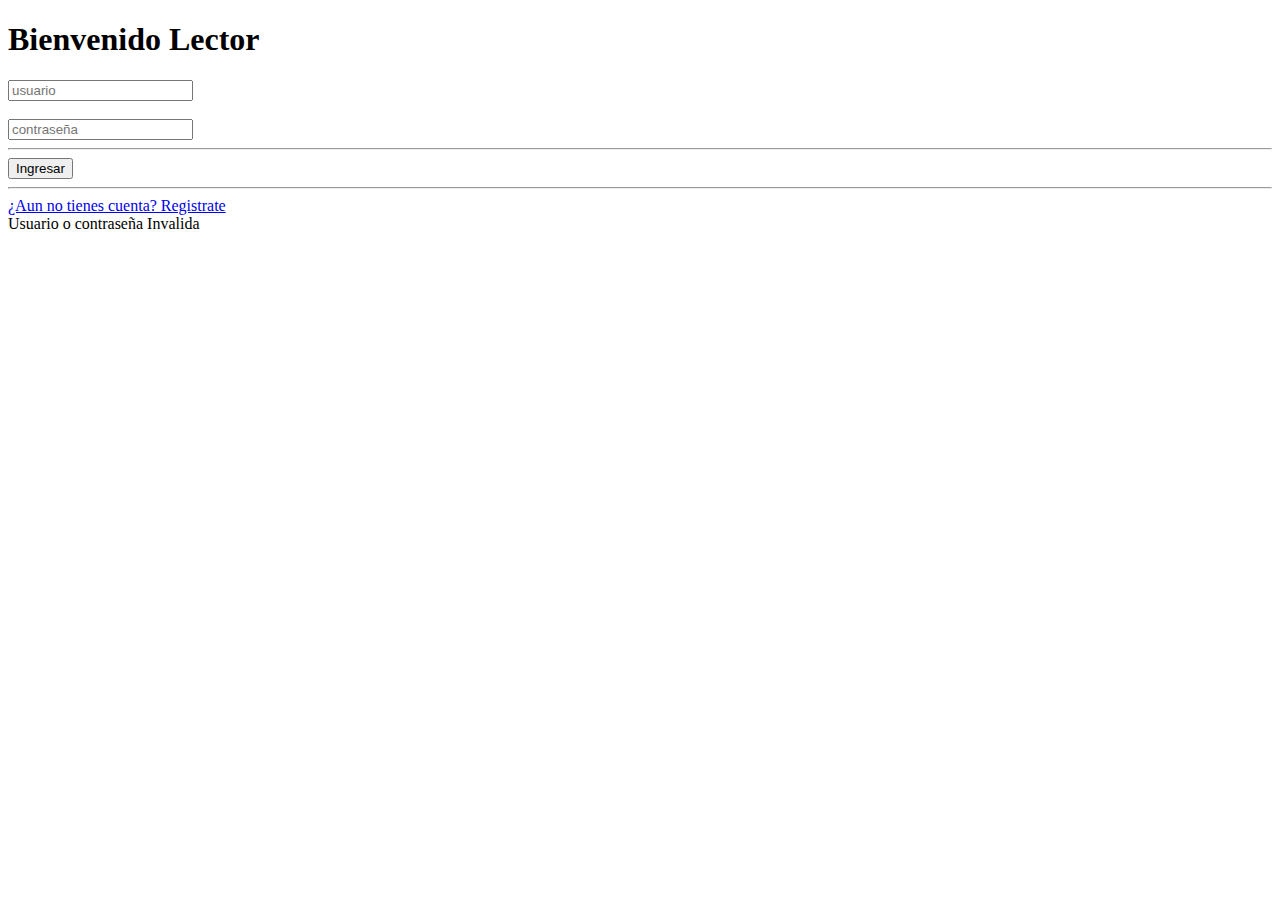
<file: Mi_Libreria/target/Mi_Libreria-1.0/login.html>
<!DOCTYPE html>
<html lang="en">

<head>
    <meta charset="UTF-8">
    <meta name="viewport" content="width=device-width, initial-scale=1.0">
    <title>Login</title>
    <link href="https://cdn.jsdelivr.net/npm/bootstrap@5.0.2/dist/css/bootstrap.min.css" rel="stylesheet"
        integrity="sha384-EVSTQN3/azprG1Anm3QDgpJLIm9Nao0Yz1ztcQTwFspd3yD65VohhpuuCOmLASjC" crossorigin="anonymous">
    <script src="https://cdn.jsdelivr.net/npm/bootstrap@5.0.2/dist/js/bootstrap.bundle.min.js"
        integrity="sha384-MrcW6ZMFYlzcLA8Nl+NtUVF0sA7MsXsP1UyJoMp4YLEuNSfAP+JcXn/tWtIaxVXM"
        crossorigin="anonymous"></script>
    <script src="https://cdn.jsdelivr.net/npm/@popperjs/core@2.9.2/dist/umd/popper.min.js"
        integrity="sha384-IQsoLXl5PILFhosVNubq5LC7Qb9DXgDA9i+tQ8Zj3iwWAwPtgFTxbJ8NT4GN1R8p"
        crossorigin="anonymous"></script>
    <script src="https://cdn.jsdelivr.net/npm/bootstrap@5.0.2/dist/js/bootstrap.min.js"
        integrity="sha384-cVKIPhGWiC2Al4u+LWgxfKTRIcfu0JTxR+EQDz/bgldoEyl4H0zUF0QKbrJ0EcQF"
        crossorigin="anonymous"></script>
    <script src="https://ajax.googleapis.com/ajax/libs/jquery/3.6.0/jquery.min.js"></script>
    <link href="css/index.css" rel="stylesheet">
    <script src="js/index.js"></script>
</head>

<body>
    <div class = "container py-3">
        <div class = "card my-5">
            <div class="card-body">
                <div class="row m-3">
                    <div class="col-md-6 bg.login.image"></div>
                    <div class="col-md-6">
                        <h1 class="h4 text-gray-900 my-5">Bienvenido Lector</h1>
                        <form id="form-login">
                            <div class="form group">
                                <input type="text" class="form-control" id="usuario" placeholder ="usuario">
                            </div>
                            <br>
                            <div class="form group">
                                <input type="password" class="form-control" id="contraseña" placeholder ="contraseña">
                            </div>
                            <hr>
                            <button type="submit" class="btn btn-primary btn-block" id="BTNENTRAR">Ingresar</button>
                            <hr>
                            
                            <a href="register.html"> ¿Aun no tienes cuenta? Registrate</a>
                            <div id="login-error" class="alert alert-danger d-none" role="alert">Usuario o contraseña Invalida</div>
                        </form>
                        
                    </div>
                </div>
                
            </div>
            
        </div>
    </div>
     
</body>

</html>
</file>
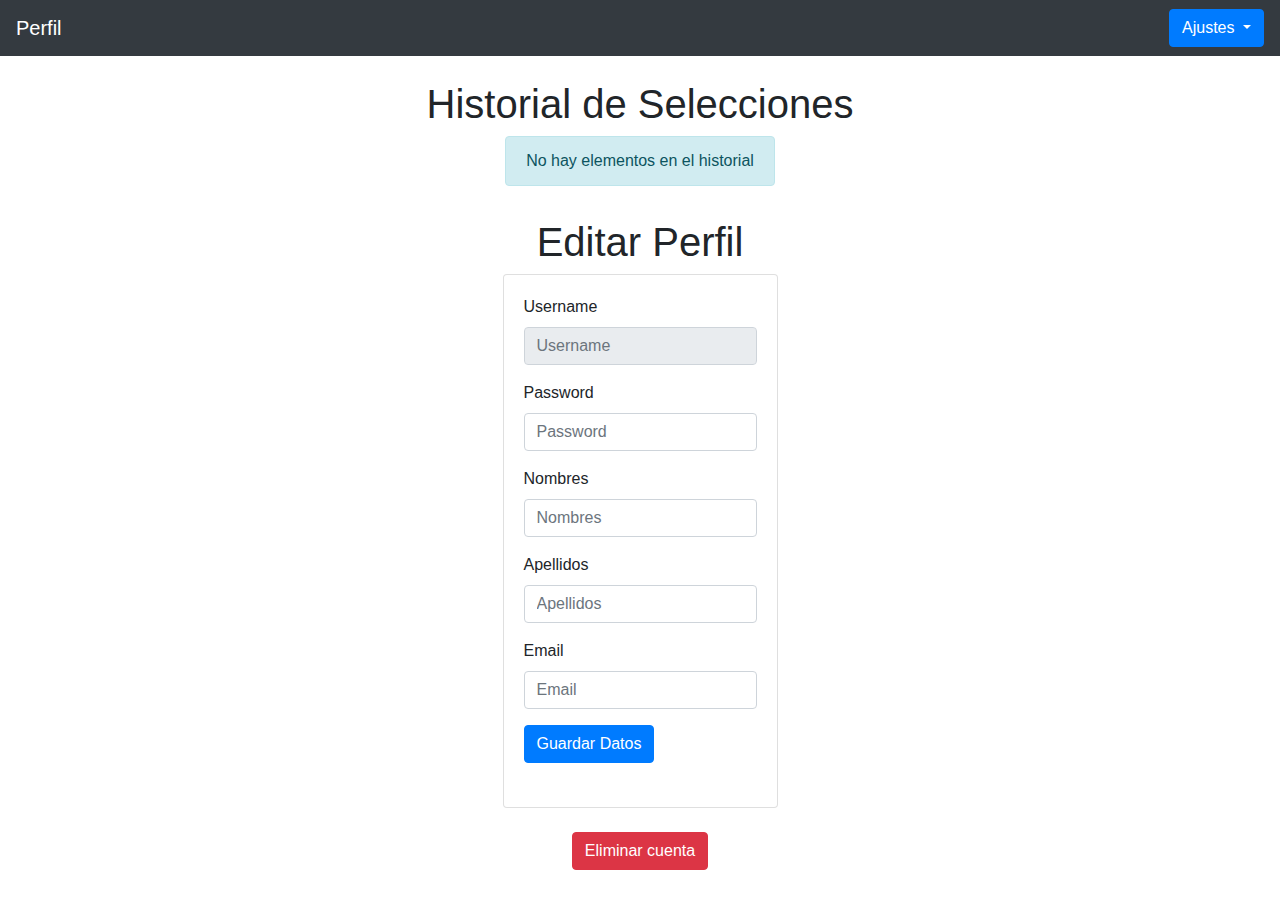
<file: Mi_Libreria/target/Mi_Libreria-1.0/profile.html>
<!DOCTYPE html>
<html>
    <head>
        <meta charset="UTF-8">
        <title>Mi Perfil</title>
        <script src="https://ajax.googleapis.com/ajax/libs/jquery/3.5.1/jquery.min.js"></script>
        <!-- Latest compiled and minified css -->
        <link rel="stylesheet" href="https://maxcdn.bootstrapcdn.com/bootstrap/4.5.2/css/bootstrap.min.css">

        <!-- jQuery library -->
        <script src="https://ajax.googleapis.com/ajax/libs/jquery/3.5.1/jquery.min.js"></script>

        <!-- Popper JS -->
        <script src="https://cdnjs.cloudflare.com/ajax/libs/popper.js/1.16.0/umd/popper.min.js"></script>

        <!-- Latest compiled  JavaScript -->
        <script src="https://maxcdn.bootstrapcdn.com/bootstrap/4.5.2/js/bootstrap.min.js"></script>

        <link rel="stylesheet" href="https://cdnjs.cloudflare.com/ajax/libs/font-awesome/5.15.2/css/all.min.css" 
              integrity="sha512-HK5fgLBL+xu6dm/Ii3z4xhlSUyZgTT9tuc/hSrtw6uzJOvgRr2a9jyxxT1ely+B+xFAmJKVSTbpM/CuL7qxO8w==" 
              crossorigin="anonymous" />

        <script src="js/profile.js"></script>


    </head>
    <body>
        <nav class="navbar navbar-dark bg-dark">
            <a class="navbar-brand" href="#">Perfil</a>
            <div id="user-data-profile">
                <span class="badge badge-light mr-3" id="user-saldo"></span>
                <div class="btn-group">
                    <button type="button" class="btn btn-primary dropdown-toggle"
                            data-toggle ="dropdown" aria-haspopup="true" aria-expanded="false">
                        <span id="ajustes">Ajustes</span>
                    </button>
                    <div class="dropdown-menu" id="main-menu">
                        <a id="reservar-btn" class="dropdown-item">Seleccionar</a>
                        <a id="salir-btn" class="dropdown-item" href="login.html">Salir</a>
                    </div>
                </div>     
            </div>
        </nav>

        <main class="p-4 d-flex flex-column align-items-center">
            <h1>Historial de Selecciones</h1>

            <table class="table d-none" id="historial-table">
                <thead class="thead-dark">
                    <tr>
                        <th scope="col">#</th>
                        <th scope="col">Titulo</th>
                        <th scope="col">Categoria</th>
                        <th scope="col">Sub_categoria</th>
                        <th scope="col">Autor</th>
                        <th scope="col">Año publicacion</th>
                        <th scope="col">Paginas</th>
                    </tr>
                </thead>
                <tbody id="historial-tbody">

                </tbody>
            </table>
            <div id="historial-vacio" class="alert alert-info" role="alert">No hay elementos en el historial</div>

            <h1 class="mt-3">Editar Perfil</h1>

            <div class="card" id="form-container">
                <div class="card-body">
                    <form method="GET" id="form-modificar" class="pb-4">
                        <div class="form-group">
                            <label for="input-username">Username</label>
                            <input type="text" class="form-control disabled" id="input-username" placeholder="Username" readonly>
                        </div>
                        <div class="form-group">
                            <label for="input-contrasena">Password</label>
                            <input type="password" class="form-control" id="input-contrasena" placeholder="Password" required>
                        </div>
                        <div class="form-group">
                            <label for="input-nombre">Nombres</label>
                            <input type="text" class="form-control" id="input-nombre" placeholder="Nombres" required>
                        </div>
                        <div class="form-group">
                            <label for="input-apellidos">Apellidos</label>
                            <input type="text" class="form-control" id="input-apellidos" placeholder="Apellidos" required>
                        </div>
                        <div class="form-group">
                            <label for="input-email">Email</label>
                            <input type="text" class="form-control" id="input-email" placeholder="Email" required>
                        </div>
                        <button type="submit" class="btn btn-primary" id="modificar-btn">Guardar Datos</button>
                    </form>
                    <div class="alert alert-danger d-none" id="modificar-error" role="alert">
                        Error en la modificación de los datos del usuario
                    </div>
                    <div  id="modificar-exito" class="alert alert-success d-none" role="alert">
                        Modificación de los datos del usuario realizada correctamente
                    </div>

                </div>
            </div>
            <div class="mt-4">
                <button class="btn btn-danger" id="eliminar-cuenta-btn" data-toggle="modal"
                        data-target="#eliminar-cuenta-modal">Eliminar cuenta</button>
            </div>
            <div class="modal fade" id="eliminar-cuenta-modal" tabindex="-1" role ="dialog" 
                 aria-labelledby="eliminar-cuenta-modal-label" aria-hidden="true">
                <div class="modal-dialog" role="document">
                    <div class="modal-content">
                        <div class="modal-header">
                            <h5 class="modal-title" id="eliminar-cuenta-modal-header">¿Eliminar cuenta?</h5>
                            <button type="button" class="btn-close" data-bs-dismiss="modal" aria-label="Close">
                                <span aria-hidden="true">&times;</span>
                            </button>
                            
                        </div>
                        <div class="modal-body">
                           Eliminar cuenta es una accion que no se puede restaurar, ¿esta seguro?
                        </div>
                        <div class="modal-footer">
                            <button type="button" class="btn btn-secondary" data-bs-dismiss="modal">Cancelar</button>
                            <button type="button" class="btn btn-primary" id="aceptar-eliminar-cuenta-btn">Eliminar Cuenta</button>
                        </div>
                    </div>
                </div>
            </div>
        </main>
    </body>
</html>
</file>
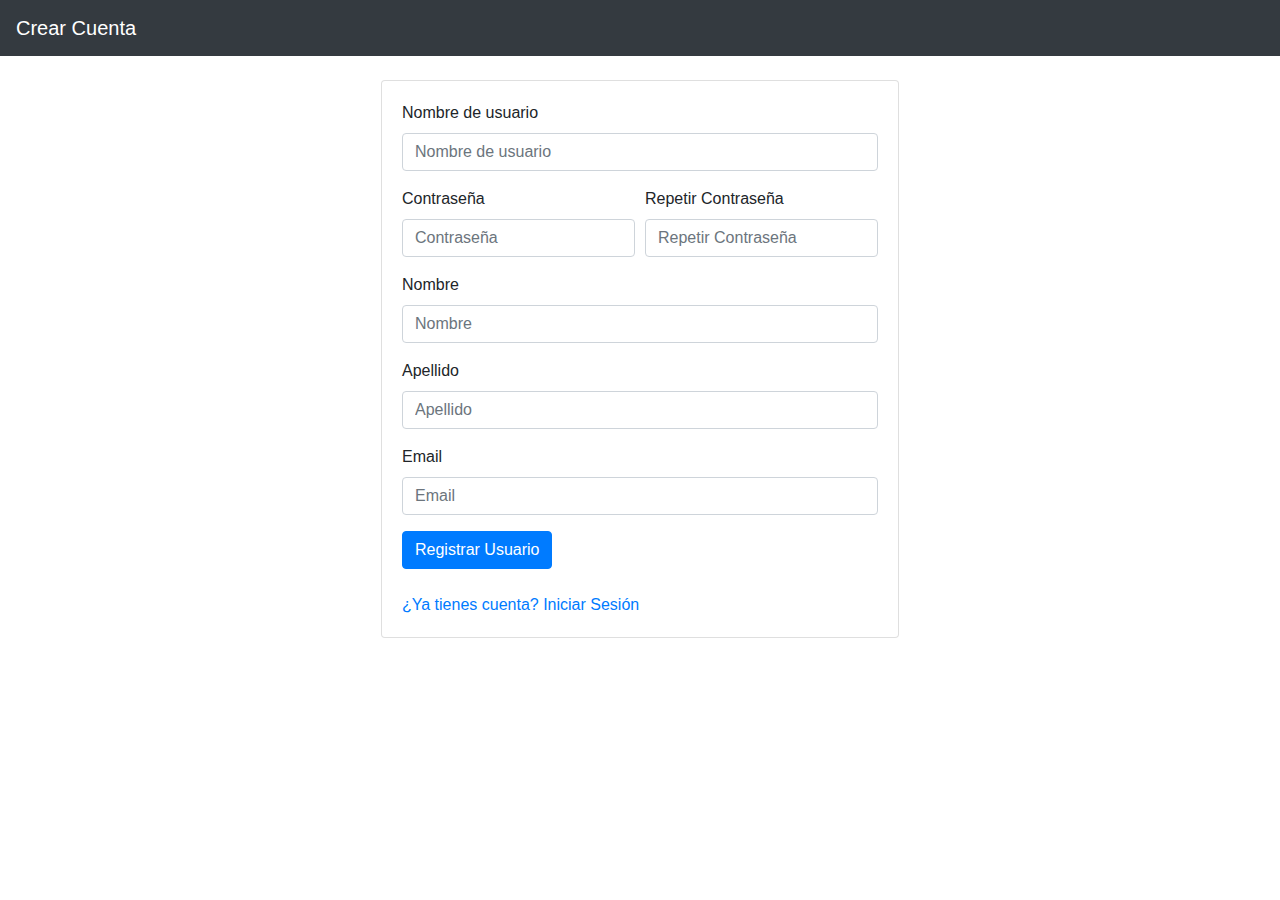
<file: Mi_Libreria/target/Mi_Libreria-1.0/register.html>
<!DOCTYPE html>
<html>
    <head>
        <meta charset="UTF-8">
        <script src="https://ajax.googleapis.com/ajax/libs/jquery/3.5.1/jquery.min.js"></script>
        <!-- Latest compiled and minified css -->
        <link rel="stylesheet" href="https://maxcdn.bootstrapcdn.com/bootstrap/4.5.2/css/bootstrap.min.css">
        
        <!-- jQuery library -->
        <script src="https://ajax.googleapis.com/ajax/libs/jquery/3.5.1/jquery.min.js"></script>
        
        <!-- Popper JS -->
        <script src="https://cdnjs.cloudflare.com/ajax/libs/popper.js/1.16.0/umd/popper.min.js"></script>
        
        <!-- Latest compiled  JavaScript -->
        <script src="https://maxcdn.bootstrapcdn.com/bootstrap/4.5.2/js/bootstrap.min.js"></script>
        <script src="js/index.js"></script>
        <link href="css/index.css" rel="stylesheet">
        <title>Registro de Usuario</title>
    </head>
    <body>
        <nav class="navbar navbar-dark bg-dark">
            <a class="navbar-brand" href="index.html">Crear Cuenta</a>
        </nav>
        <main class="p-4 d-flex justify-content-center">
            <div class="card sizeDiv">
                <div class="card-body">
                    <form id="form-register" class="pb-4">
                        <div class="form-group">
                            <label for="input-username">Nombre de usuario</label>
                            <input type="text" class="form-control" id="input-username" placeholder="Nombre de usuario" required>              
                        </div>
                        <div class="form-row">
                            <div class="form-group col-md-6">
                                <label for="input-contrasena">Contraseña</label>
                                <input type="password" class="form-control" id="input-contrasena" placeholder="Contraseña" required>
                            </div>  
                            <div class="form-group col-md-6">
                                <label for="input-contrasena-repeat">Repetir Contraseña</label>
                                <input type="password" class="form-control" id="input-contrasena-repeat" placeholder="Repetir Contraseña" required>
                            </div> 
                        </div> 
                        <div class="form-group">
                            <label for="input-nombre">Nombre</label>
                            <input type="text" class="form-control" id="input-nombre" placeholder="Nombre" required>
                        </div>
                        <div class="form-group">
                            <label for="input-apellidos">Apellido</label>
                            <input type="text" class="form-control" id="input-apellidos" placeholder="Apellido" required>
                        </div>
                        <div class="form-group">
                            <label for="input-email">Email</label>
                            <input type="text" class="form-control" id="input-email" placeholder="Email" required>
                        </div>
                        <input type="submit" class="btn btn-primary" id="register-btn" value="Registrar Usuario"/>
                    </form>
                    <div id="register-error" class="alert alert-danger d-none" role="alert"></div>
                    <a href="login.html">¿Ya tienes cuenta? Iniciar Sesión</a>
                </div>
                
            </div>
            
        </main>
    </body>
</html>
</file>
<file: Mi_Libreria/target/Mi_Libreria-1.0/css/index.css>
.bg.login.image(
    background:url("[data-uri]");
    background-position: center;
    background-size: cover;
    height: 400 px;
    border : 10 px;
    background-repeat: no-repeat;
)
.sizeDiv{
    width : 40vw;
}
</file>
